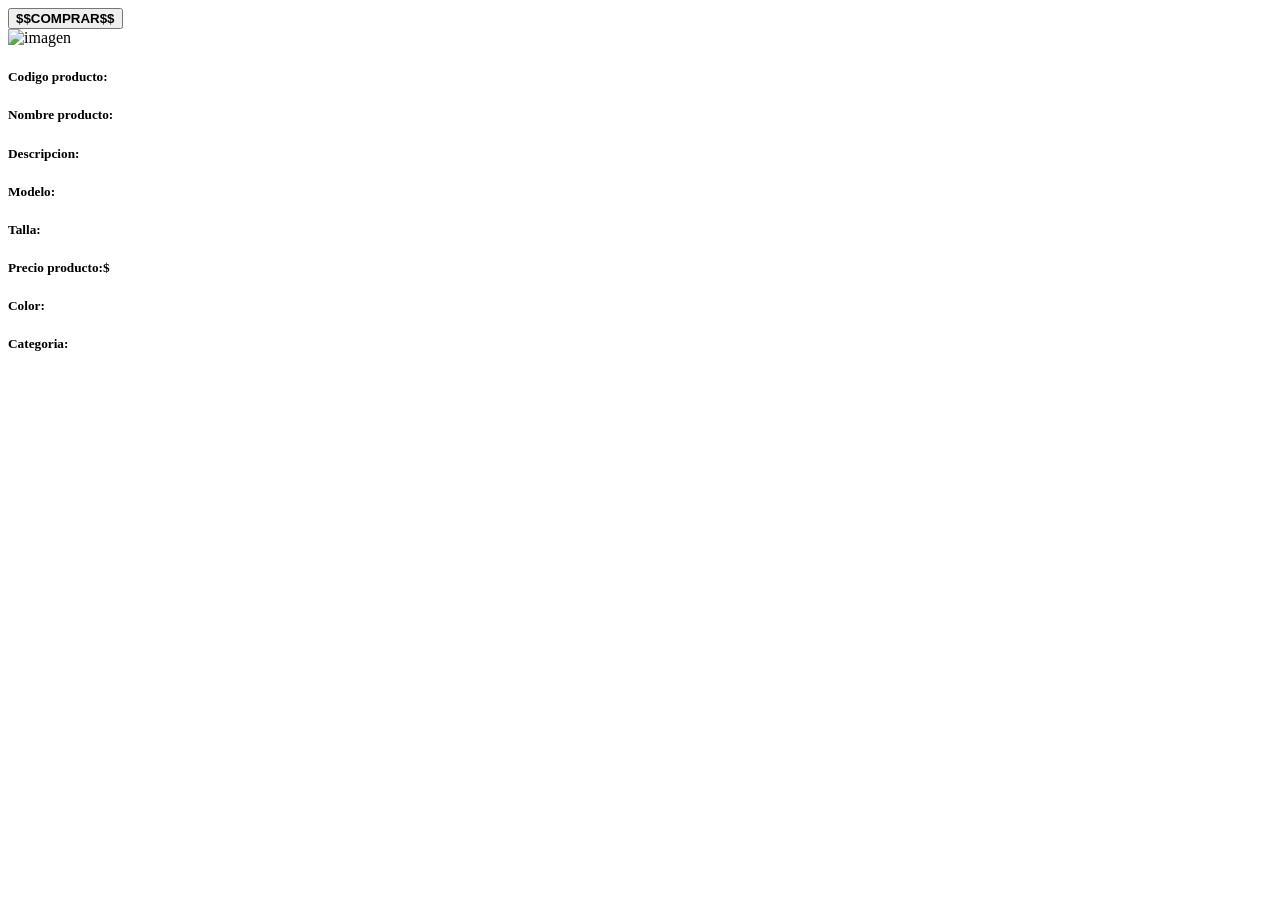
<file: OnlineStore-master/src/main/resources/templates/index.html>
<!DOCTYPE html>
<html lang="en" xmlns:th="https://www.thymeleaf.org">

<head>
    <meta charset="UTF-8">
    <meta name="viewport" content="width=device-width, initial-scale=1.0">
    <link rel="shortcut icon" th:href="@{/images/iconobom.png}">
    <link rel="stylesheet" th:href="@{/css/index.css}">
    <title>Home | Dinamita | Online Store</title>
</head>  

<body>
    <header th:insert="fragmentos/menuPrincipal :: menu-principal"></header>

    <a th:href="@{/compras/realizarCompra}" class="btn-comprar" target="_BLANK"><button><b>$$COMPRAR$$</b></button></a>
    <div class="seccion-articulo" th:each="producto : ${productos}">
        <img th:src="@{/images/{img} (img=${producto.imagen})}" alt="imagen	">
        <div class="info-articulo">
            <h5>Codigo producto:</h5>
            <p th:text="${producto.codigoProducto}"></p>
            <h5>Nombre producto:</h5>
            <p th:text="${producto.nombreProducto}"></p>
            <h5>Descripcion:</h5>
            <p th:text="${producto.descripcion}"></p>
            <h5>Modelo:</h5>
            <p th:text="${producto.modelo}"></p>
            <h5>Talla:</h5>
            <p th:text=${producto.talla}></p>
            <h5>Precio producto:$</h5>
            <p th:text="${producto.precio}"></p>
            <h5>Color: </h5>
            <p th:text="${producto.color}"></p>
            <h5>Categoria:</h5>
            <p th:text="${producto.claveCategoria.nombreCategoria}"></p><br><br>
           
            
        </div>
        
    </div>
   
</body>

</html>
</file>
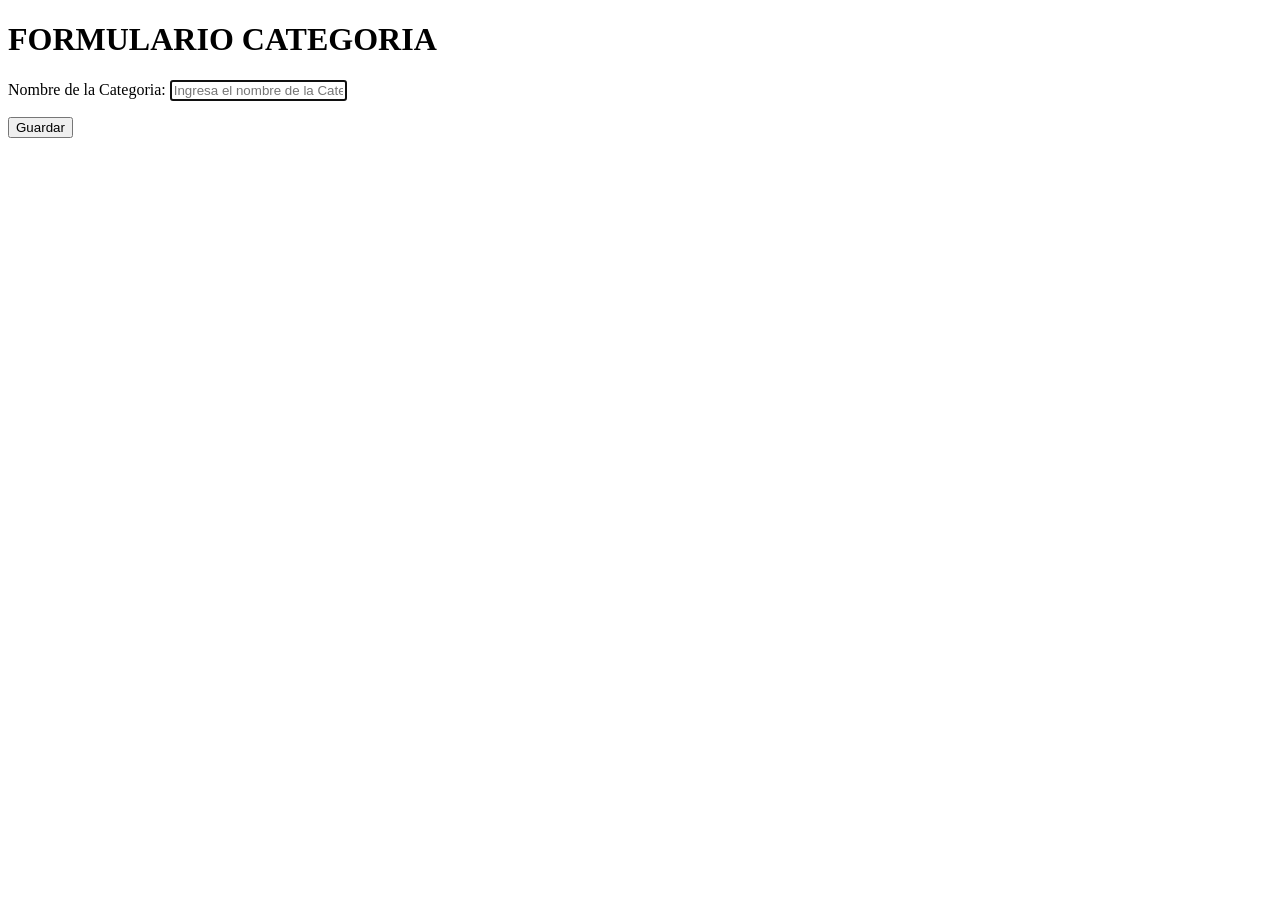
<file: OnlineStore-master/src/main/resources/templates/categoria/formularioCategoria.html>
<!DOCTYPE html>
<html lang="en" xmlns:th="http://www.thymeleaf.org">
<head>
    <meta charset="UTF-8">
    <meta name="viewport" content="width=device-width, initial-scale=1.0">
    <link rel="shortcut icon" th:href="@{/images/iconobom.png}">
    <link rel="stylesheet" th:href="@{/css/formularioCliente.css}">
    <title>Categoria | Dinamita | Formulario</title>
</head>
<body>
    <header th:insert="fragmentos/menuPrincipal :: menu-principal"></header>
    <h1>FORMULARIO CATEGORIA</h1>
    <div class="formulario">
    <form method="POST" th:action="@{/categoria/guardar}" th:object="${categoria}">
            <p>
            <input type="hidden" th:field="*{claveCategoria}"> 
            
            <label for="nombreCategoria">Nombre de la Categoria: </label>
            <input required autofocus th:field="*{nombreCategoria}" name="nombreCategoria" id="nombreCategoria" type="text" placeholder="Ingresa el nombre de la Categoria: "><br>
        </p>
        <p> <input  class="guardarBtn" type="submit" value="Guardar"></p>
    </form>
    </div>
</body>
</html>
</file>
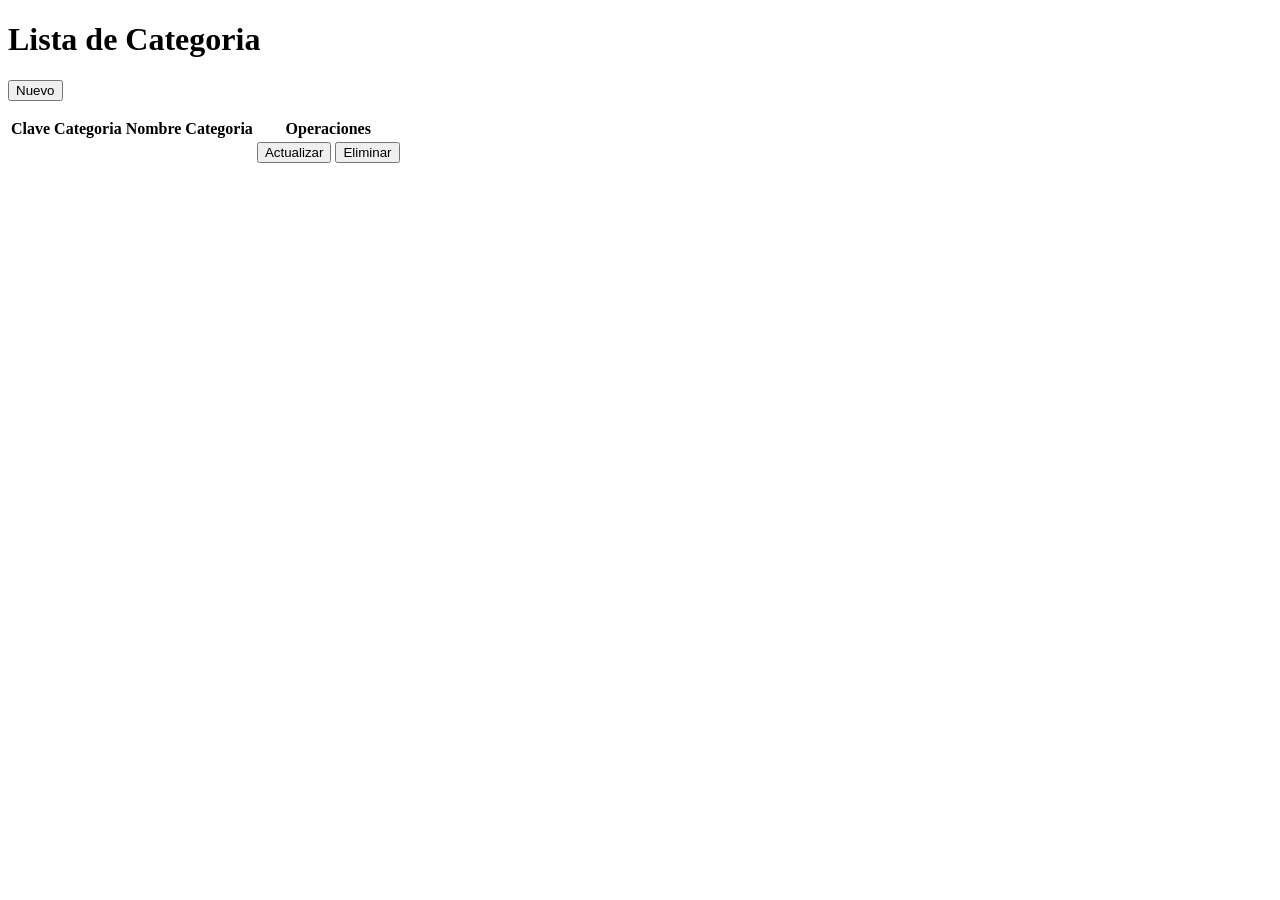
<file: OnlineStore-master/src/main/resources/templates/categoria/ListaCategorias.html>
<!DOCTYPE html>
<html lang="en" xmlns:th="https://www.thymeleaf.org">
<head>
    <meta charset="UTF-8">
    <meta name="viewport" content="width=device-width, initial-scale=1.0">
    <link rel="stylesheet" th:href="@{/css/Cliente.css}">
    <link rel="shortcut icon" th:href="@{/images/iconobom.png}">
    <title>Categorias | Lista Categorias | Dinamita</title>
</head>
<body>
    <header th:insert="fragmentos/menuPrincipal :: menu-principal"></header>
    <h1>Lista de Categoria</h1>
    <p>
        <a th:href="@{/categoria/crear}"><button class="nuevo">Nuevo</button></a>
    </p>

    <table>
        <thead>
            <tr>
                <th>Clave Categoria</th>
                <th>Nombre Categoria</th>
                <th>Operaciones</th>
            </tr>
        </thead>
        <tbody>
            <tr th:each="categoria : ${categorias}">
                <td th:text="${categoria.claveCategoria}"></td>
                <td th:text="${categoria.nombreCategoria}"></td>
                <td>
                    <a th:href="@{/categoria/actualizar (claveCategoria=${categoria.claveCategoria})}"><button class="actualizar">Actualizar</button></a>
                    <a th:href="@{/categoria/eliminar (claveCategoria=${categoria.claveCategoria})}"><button onclick="confirm('Estas seguro que deseas eliminar esta Categoria?')" class="eliminar">Eliminar</button></a>
                </td>
            </tr>
        </tbody>
    </table>
    
</body>
</html>
</file>
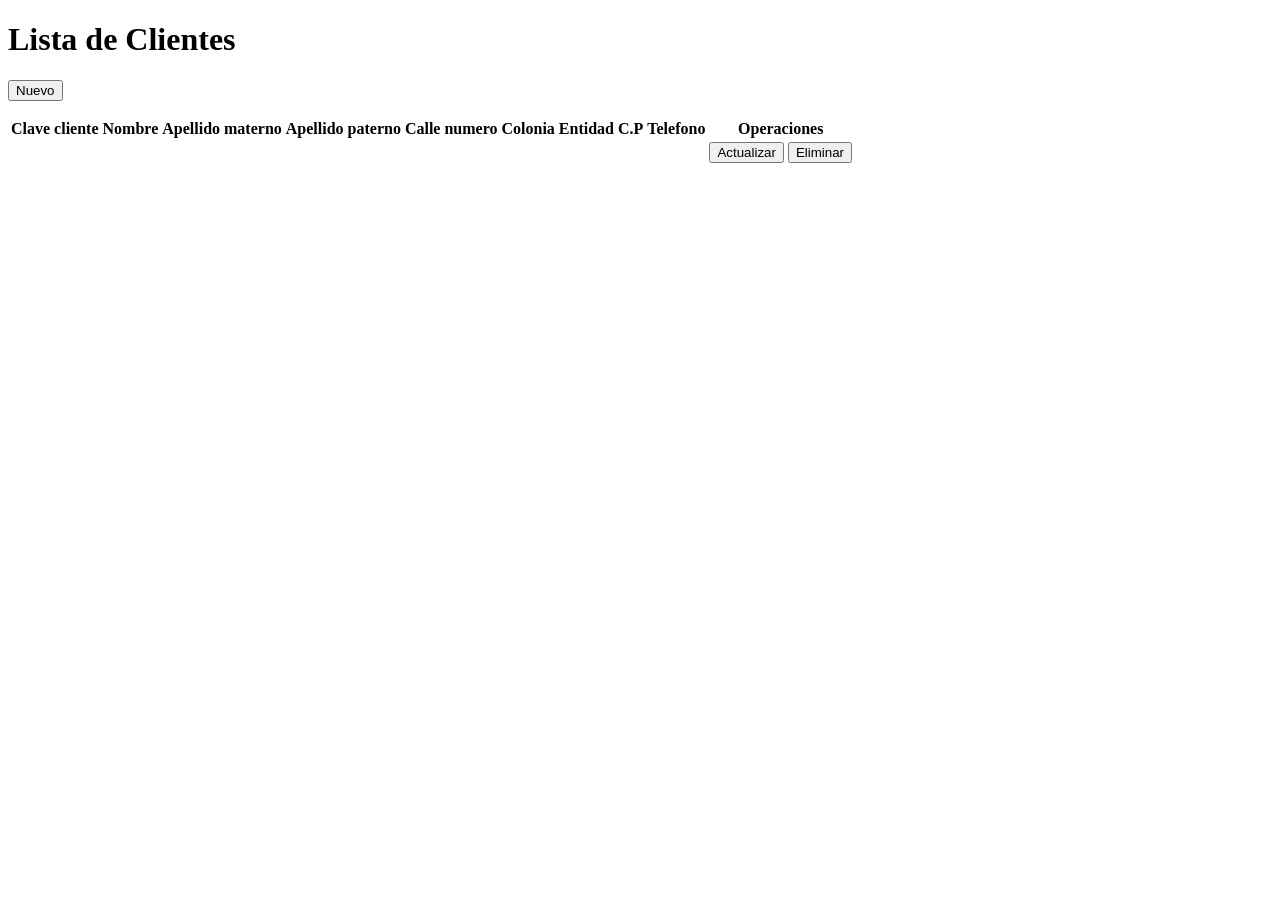
<file: OnlineStore-master/src/main/resources/templates/clientes/Clientes.html>
<!DOCTYPE html>
<html lang="en" xmlns:th="https://www.thymeleaf.org">

<head>
    <meta charset="UTF-8">
    <meta name="viewport" content="width=device-width, initial-scale=1.0">
    <link rel="stylesheet" th:href="@{/css/Cliente.css}">
    <link rel="shortcut icon" th:href="@{/images/iconobom.png}">
    <title>Clientes | Dinamita | Lista Clientes</title>
</head>

<body>
    <header th:insert="fragmentos/menuPrincipal :: menu-principal"></header>
    
    <h1>Lista de Clientes</h1>
    <p>
        <a th:href="@{/cliente/crear}"><button class="nuevo">Nuevo</button></a>
    </p>

    <table>
        <thead>
            <tr>
                <th>Clave cliente</th>
                <th>Nombre</th>
                <th>Apellido materno</th>
                <th>Apellido paterno</th>
                <th>Calle numero</th>
                <th>Colonia</th>
                <th>Entidad</th>
                <th>C.P</th>
                <th>Telefono</th>
                <th>Operaciones</th>
            </tr>
        </thead>
        <tbody>
            <tr th:each="cliente : ${clientes}">
                <td th:text="${cliente.claveCliente}"></td>
                <td th:text="${cliente.nombre}"></td>
                <td th:text="${cliente.apellidoPaterno}"></td>
                <td th:text="${cliente.apellidoMaterno}"></td>
                <td th:text="${cliente.calleNumero}"></td>
                <td th:text="${cliente.colonia}"></td>
                <td th:text="${cliente.entidad}"></td>
                <td th:text="${cliente.codigoPostal}"></td>
                <td th:text="${cliente.telefono}"></td>
                <td>
                    <a th:href="@{/cliente/actualizar (claveCliente=${cliente.claveCliente})}"><button class="actualizar">Actualizar</button></a>
                    <a th:href="@{/cliente/eliminar (claveCliente=${cliente.claveCliente})}"><button onclick="return confirm('Estas seguro que deseas eliminar este cliente?')" class="eliminar">Eliminar</button></a>
                </td>
            </tr>
        </tbody>
    </table>
</body>

</html>
</file>
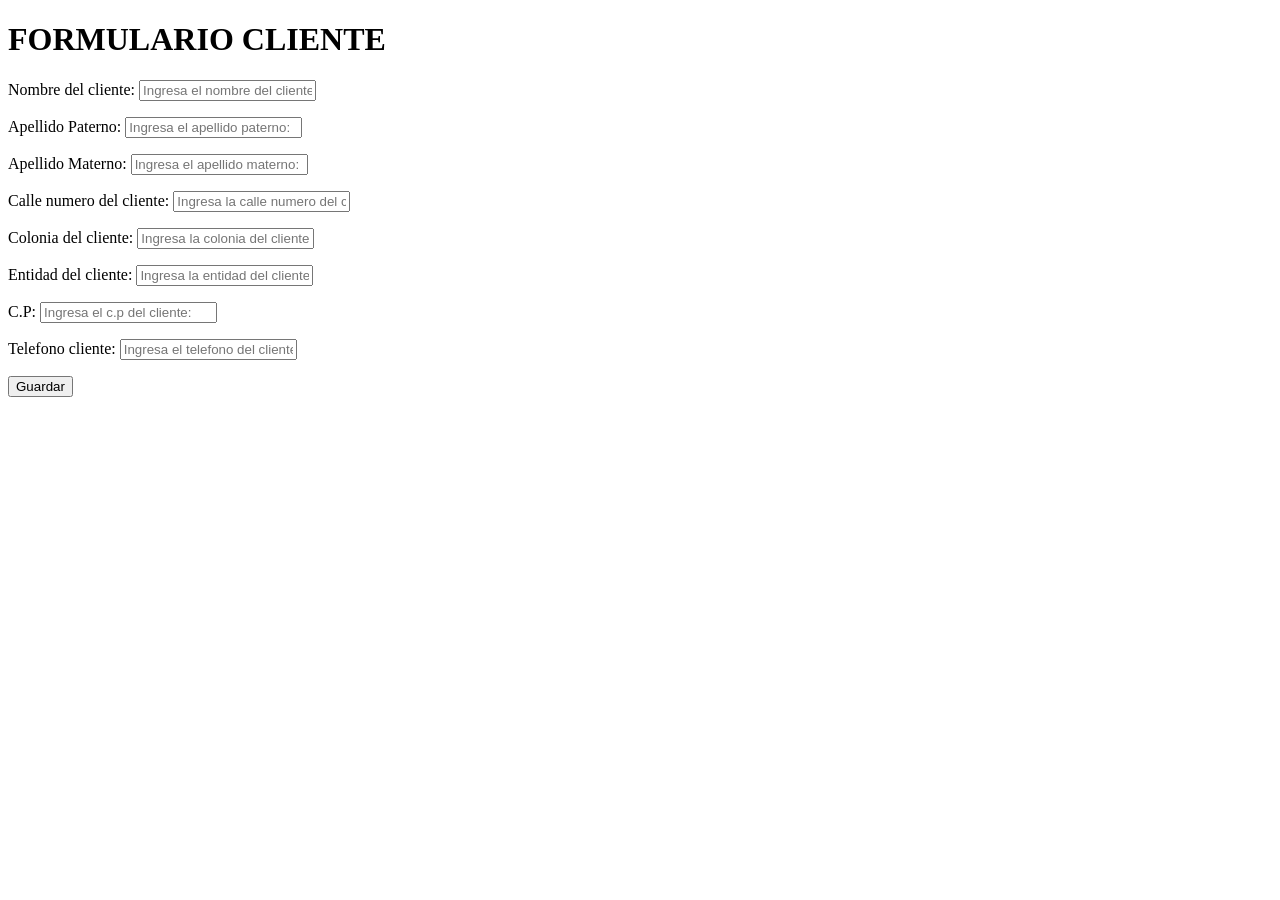
<file: OnlineStore-master/src/main/resources/templates/clientes/formularioCliente.html>
<!DOCTYPE html>
<html lang="en" xmlns:th="https://www.thymeleaf.org">
<head>
    <meta charset="UTF-8">
    <meta name="viewport" content="width=device-width, initial-scale=1.0">
    <link rel="shortcut icon" th:href="@{/images/iconobom.png}">
    <link rel="stylesheet" th:href="@{/css/formularioCliente.css}">
    <title>Cliente | Fromulario | Dinamita</title>
</head>
<body>
    <header th:insert="fragmentos/menuPrincipal :: menu-principal"></header>
    <h1>FORMULARIO CLIENTE</h1>
    <div class="formulario">
    <form method="POST" th:action="@{/cliente/guardar}" th:object="${cliente}">
    <input type="hidden" th:field="*{claveCliente}">
        <p>
            <label>Nombre del cliente: </label>
            <input th:field="*{nombre}" name="nombre" id="nombre" type="text" placeholder="Ingresa el nombre del cliente: "><br>
        </p>
        <p>
            <label>Apellido Paterno: </label>
            <input th:field="*{apellidoPaterno}" name="apellidoPaterno" id="apellidoPaterno" type="text" placeholder="Ingresa el apellido paterno: ">
        </p>
        <p>
            <label>Apellido Materno: </label>
            
            <input th:field="*{apellidoMaterno}" name="apellidoMaterno" id="apellidoMaterno" type="text" placeholder="Ingresa el apellido materno: "><br>
        </p>
        <p>
            <label>Calle numero del cliente: </label>
            <input th:field="*{calleNumero}" name="calleNumero" id="calleNumero" type="text" placeholder="Ingresa la calle numero del cliente: ">
        </p>
        <p>
            <label>Colonia del cliente: </label>
            <input th:field="*{colonia}" name="colonia" id="colonia" type="text" placeholder="Ingresa la colonia del cliente    : "><br>
        </p>
        <p>
            <label>Entidad del cliente: </label>
            <input th:field="*{entidad}" name="entidad" id="entidad" type="text" placeholder="Ingresa la entidad del cliente: ">
        </p>
        <p>
            <label>C.P: </label>
            <input th:field="*{codigoPostal}" name="codigoPostal" id="codigoPostal" type="text" placeholder="Ingresa el c.p del cliente: ">
        </p>
        <p>
            <label>Telefono cliente: </label>
            <input th:field="*{telefono}" name="telefono" id="telefono" type="text" placeholder="Ingresa el telefono del cliente: ">
        </p>
       
        <p> <input class="guardarBtn" type="submit" value="Guardar"></p>
       
    </form>
    </div>
</body>
</html>
</file>
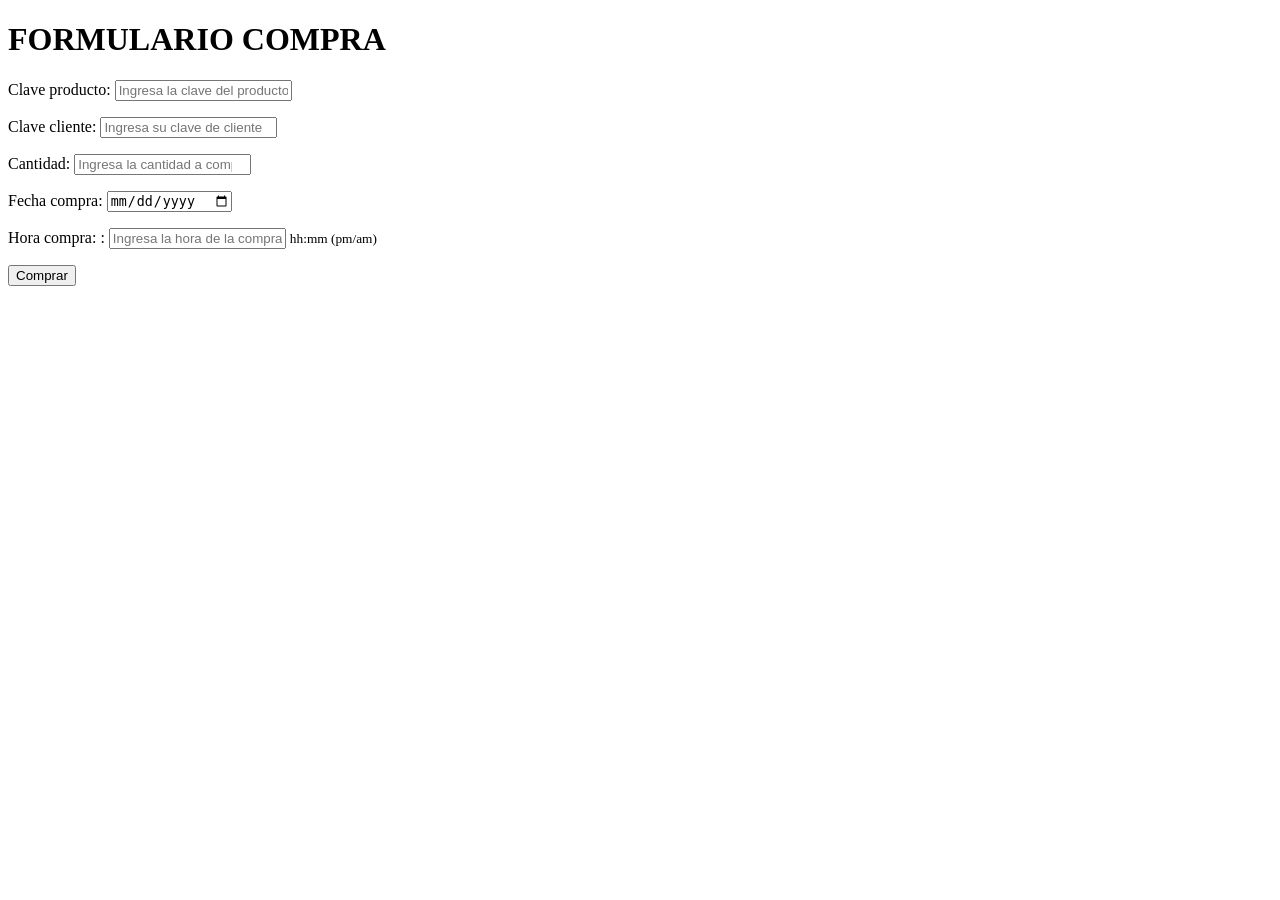
<file: OnlineStore-master/src/main/resources/templates/compras/compra.html>
<!DOCTYPE html>
<html lang="en" xmlns:th="https://thymeleaf.org">
<head>
<meta charset="UTF-8">
<meta name="viewport" content="width=device-width, initial-scale=1.0">
<link rel="shortcut icon" th:href="@{/images/iconobom.png}">
<link rel="stylesheet" th:href="@{/css/compra.css}">
<title>Compra | Dinamita | Formulario</title>
</head>
<body>
	<header th:insert="fragmentos/menuPrincipal :: menu-principal"></header>
	<h1>FORMULARIO COMPRA</h1>
	<div class="formulario">
		<form method="POST" th:action="@{/compras/comprar}" th:object="${compra}">
		<input type="hidden" th:field="*{folioCompra}">
			<p>
				<label>Clave producto: </label> <input type="text"
				name="claveProducto" id="claveProducto"
				th:field="*{codigoProducto.codigoProducto}"
					placeholder="Ingresa la clave del producto: "><br>
			</p>
			<p>
				<label>Clave cliente: </label> <input type="text"
				name="claveCliente" id="claveCliente"
				th:field="*{claveCliente.claveCliente}"
					placeholder="Ingresa su clave de cliente "><br>
			</p>
			<p>
				<label>Cantidad: </label> <input type="number"
				name="cantidad" id="cantidad"
				th:field="*{cantidad}"
					placeholder="Ingresa la cantidad a comprar: ">
			</p>
			<p>
				<label>Fecha compra: </label> <input type="date"
				name="fechaCompra" id="fechaCompra"
				th:field="*{fechaCompra}"><br>
				
			</p>
			<p>
				<label>Hora compra: : </label> <input type="text"
				name="horaCompra" id="horaCompra"
				th:field="*{horaCompra}"
					placeholder="Ingresa la hora de la compra: ">
					<small>hh:mm (pm/am)</small>
			</p>
			<p>
				<input class="guardarBtn" role="button" onclick="return alert('Producto comprado con exito')" type="submit" value="Comprar">
			</p>
			</form>
			</div>
</body>
</html>
</file>
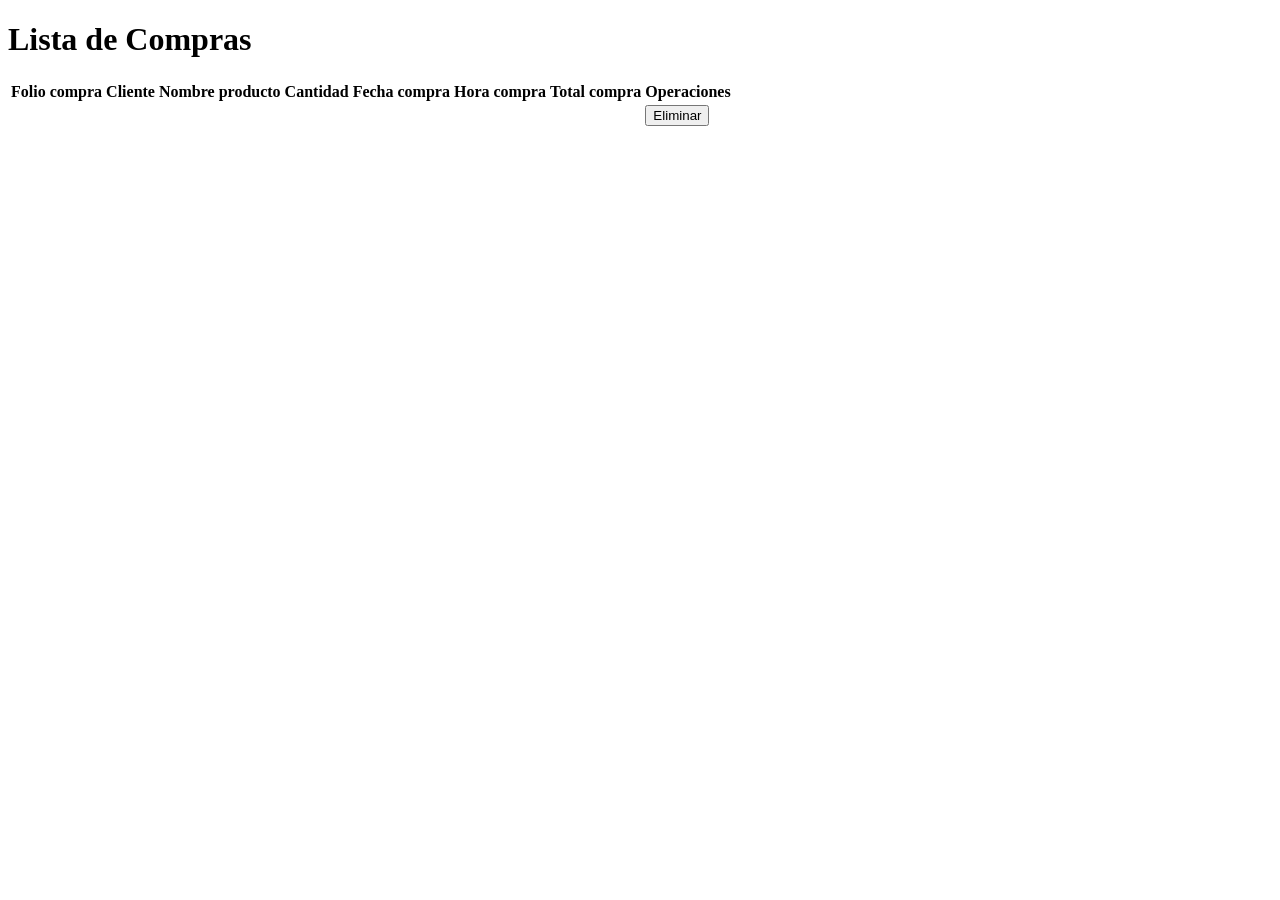
<file: OnlineStore-master/src/main/resources/templates/compras/listaCompras.html>
<!DOCTYPE html>
<html lang="en" xmlns:th="https://www.thymeleaf.org">
<head>
    <meta charset="UTF-8">
    <meta name="viewport" content="width=device-width, initial-scale=1.0">
    <link rel="stylesheet" th:href="@{/css/listaCompras.css}">
    <link rel="shortcut icon" th:href="@{/images/iconobom.png}">
    <title>Compras | Dinamita | Lista Compras</title>
</head>
<body>
    <header th:insert="fragmentos/menuPrincipal :: menu-principal"></header>
    <h1>Lista de Compras</h1>

    <table>
        <thead>
            <tr>
                <th>Folio compra</th>
                <th>Cliente</th>
                <th>Nombre producto</th>
                <th>Cantidad</th>
                <th>Fecha compra</th>
                <th>Hora compra</th>
                <th>Total compra</th>
                <th>Operaciones</th>
            </tr>
        </thead>
        <tbody>
            <tr th:each="compra : ${compras}">
                <td th:text="${compra.folioCompra}"></td>
                <td th:text="${compra.claveCliente.claveCliente}"></td>
                <td th:text="${compra.codigoProducto.nombreProducto}"></td>
                <td th:text="${compra.cantidad}"></td>
                <td th:text="${#dates.format(compra.fechaCompra, 'yyyy-MMM-dd')}"></td>
                <td th:text="${compra.horaCompra}"></td>
                <td th:text="'$ ' + ${compra.total}"></td>
                <td>
                    <a th:href="@{/compras/eliminar (folioCompra=${compra.folioCompra})}"><button onclick="confirm('Estas seguro que deseas eliminar esta Categoria?')" class="eliminar">Eliminar</button></a>
                </td>
            </tr>
        </tbody>
    </table>
    
</body>
</html>
</file>
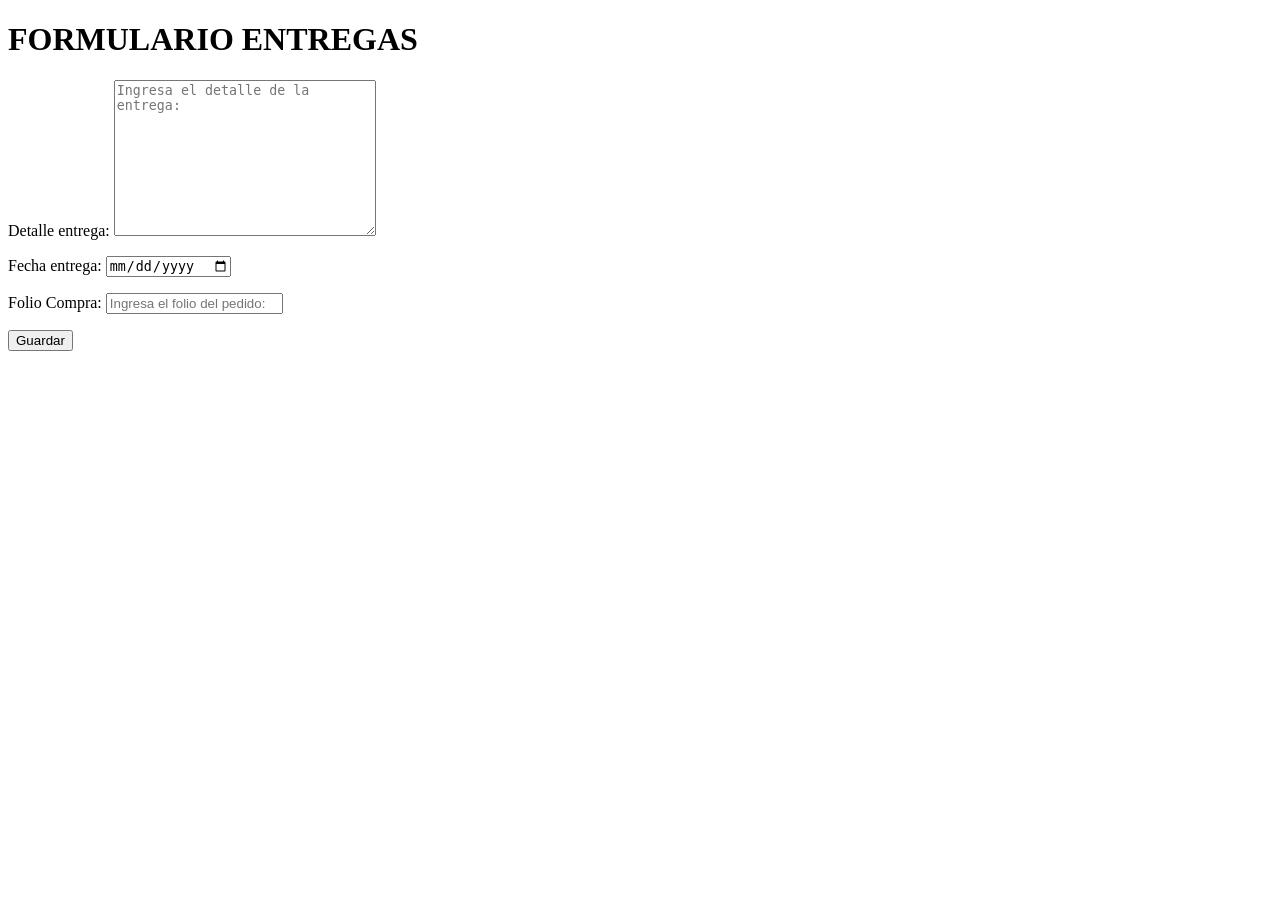
<file: OnlineStore-master/src/main/resources/templates/entrega/formularioEntregas.html>
<!DOCTYPE html>
<html lang="en" xmlns:th="https://www.thymeleaf.org">
<head>
    <meta charset="UTF-8">
    <meta name="viewport" content="width=device-width, initial-scale=1.0">
    <link rel="stylesheet" th:href="@{/css/formularioEntregas.css}">
    <link rel="shortcut icon" th:href="@{/images/iconobom.png}">
    <title>Entregas | Dinamita | Formulario</title>
</head>
<body>
    <header th:insert="fragmentos/menuPrincipal :: menu-principal"></header>
    <h1>FORMULARIO ENTREGAS</h1>
    <div class="formulario" >
    <form method="POST" th:action="@{/entregas/guardar}" th:object="${entrega}">
    <input type=hidden th:field="*{claveEntrega}">

        <p>
            <label>Detalle entrega: </label>
            <textarea name="detalleEntrega" id="detalleEntrega" th:field="*{detalleEntrega}"
             cols="30" rows="10" placeholder="Ingresa el detalle de la entrega: "></textarea><br>
        </p>
        <p>
            <label>Fecha entrega: </label>
            <input name="fechaEntrega" id="fechaEntrega" th:field="*{fechaEntrega}" type="date">
        </p>
        <p>
            <label>Folio Compra: </label>
            <input name="folioCompra" id="folioCompra" th:field="*{folioCompra}" type="text" placeholder="Ingresa el folio del pedido: "><br>
        </p>
              
        <p> <input class="guardarBtn" type="submit" value="Guardar"></p>
       
    </form>
    </div>
</body>
</html>
</file>
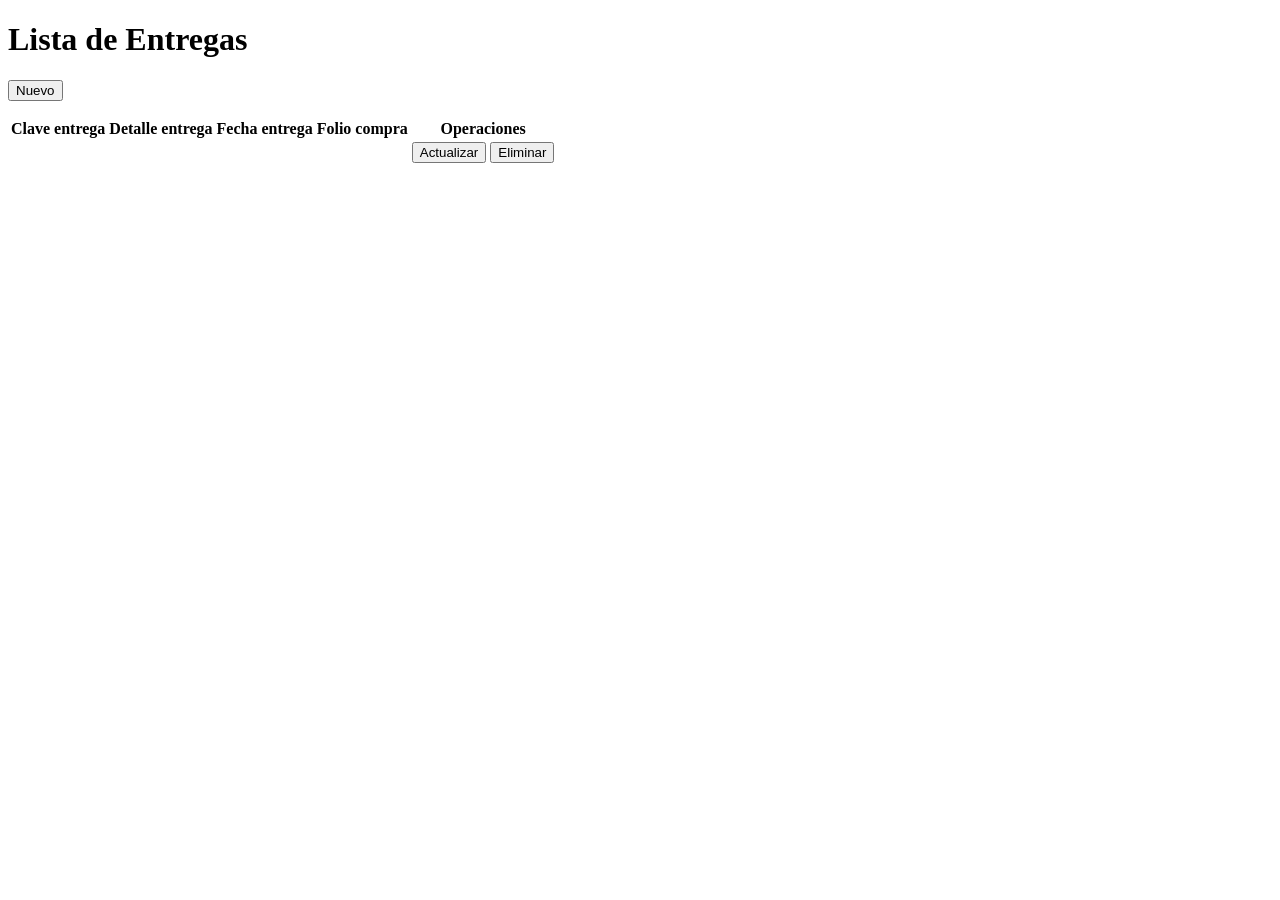
<file: OnlineStore-master/src/main/resources/templates/entrega/ListaEntregas.html>
<!DOCTYPE html>
<html lang="en" xmlns:th="https://www.thymeleaf.org">
<head>
    <meta charset="UTF-8">
    <meta name="viewport" content="width=device-width, initial-scale=1.0">
    <link rel="shortcut icon" th:href="@{/images/iconobom.png}">
    <link rel="stylesheet" th:href="@{/css/ListaEntregas.css}">
    <title>Entregas | Dinamita | Lista Entregas</title>
</head>
<body>
    <header th:insert="fragmentos/menuPrincipal :: menu-principal"></header>

    <h1>Lista de Entregas</h1>
    <p>
        <a th:href="@{/entregas/crear}"><button class="nuevo">Nuevo</button></a>
    </p>

    <table>
        <thead> 
            <tr>
                <th>Clave entrega</th>
                <th>Detalle entrega</th>
                <th>Fecha entrega</th>
                <th>Folio compra</th>
                <th>Operaciones</th>
            </tr>
        </thead>
        <tbody>
            <tr th:each="entrega : ${entregas}">
                <td th:text="${entrega.claveEntrega}"></td>
                <td th:text="${entrega.detalleEntrega}"></td>
                <td th:text="${#dates.format(entrega.fechaEntrega, 'yyyy-MMM-dd')}"></td>
                <td th:text="${entrega.folioCompra.folioCompra}"></td>
                <td>
                    <a th:href="@{/entregas/actualizar (claveEntrega=${entrega.claveEntrega})}"><button class="actualizar">Actualizar</button></a>
                    <a th:href="@{/entregas/eliminar (claveEntrega=${entrega.claveEntrega})}"><button onclick="confirm('Estas seguro que deseas eliminar este cliente?')" class="eliminar">Eliminar</button></a>
                </td>
            </tr>
        </tbody>
    </table>
</body>
</html>
</file>
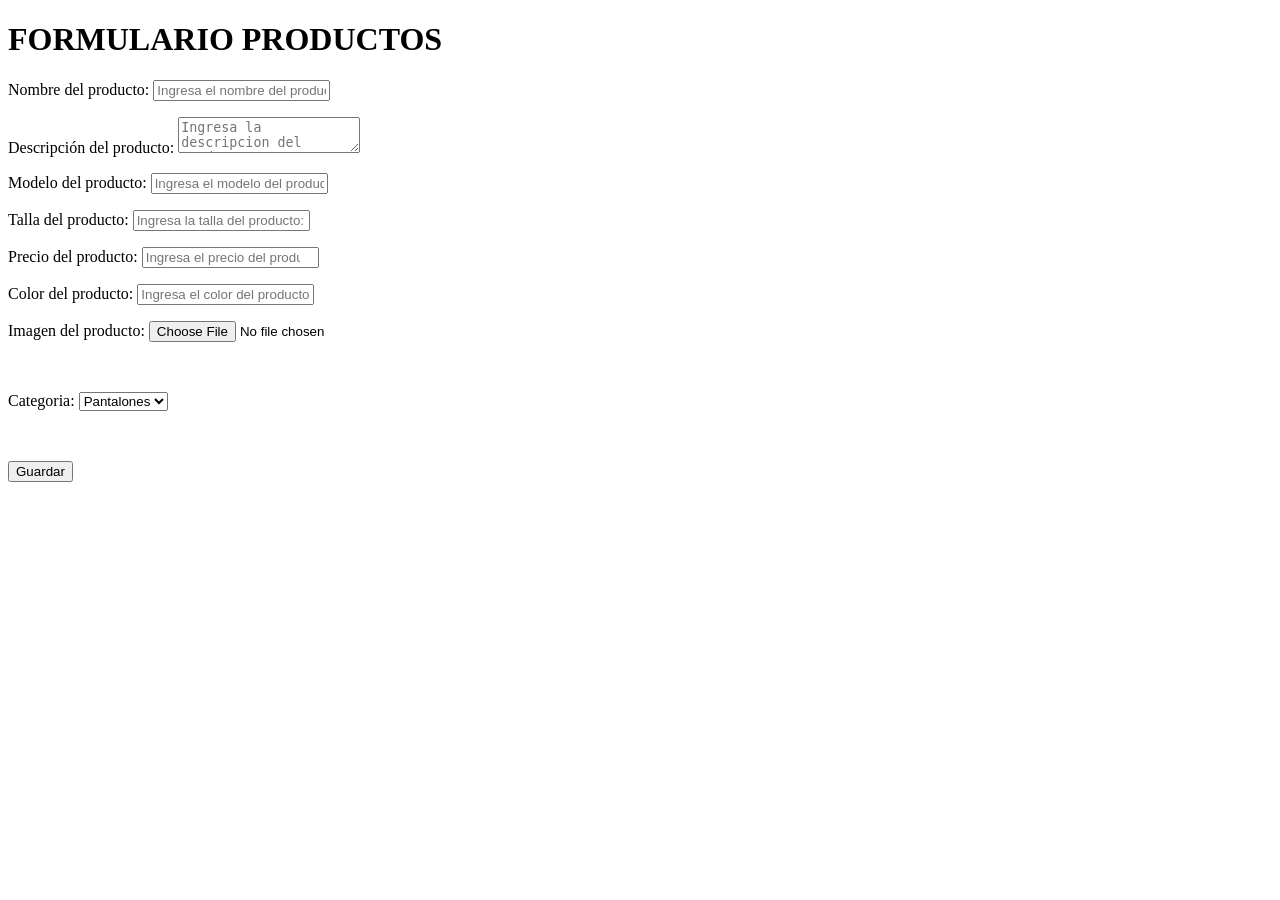
<file: OnlineStore-master/src/main/resources/templates/productos/CtrlProductos.html>
<!DOCTYPE html>
<html lang="en" xmlns:th="https://www.thymeleaf.org">
<head>
<meta charset="UTF-8">
<meta name="viewport" content="width=device-width, initial-scale=1.0">
<link rel="shortcut icon" th:href="@{/images/iconobom.png}">
<link rel="stylesheet" th:href="@{/css/CtrlProductos.css}">
<title>Productos | Dinamita | Online Store</title>
</head>
<body>
	<header th:insert="fragmentos/menuPrincipal :: menu-principal"></header>

	<h1>FORMULARIO PRODUCTOS</h1>
	<div class="formulario">
		<form method="POST" th:action="@{/producto/guardar}"
			th:object="${producto}">
			<input type="hidden" th:field="*{codigoProducto}">
			<p>
				<label>Nombre del producto: </label> <input name="nombreProducto"
					th:field="*{nombreProducto}" id="nombreProducto" type="text"
					placeholder="Ingresa el nombre del producto: "><br>
			</p>
			<p>
				<label>Descripción del producto: </label>

				<textarea placeholder="Ingresa la descripcion del producto"
					name="descripcion" th:field="*{descripcion}" id="descripcion"></textarea>
				<br>
			</p>
			<p>
				<label>Modelo del producto: </label> <input name="modelo"
					th:field="*{modelo}" id="modelo" type="text"
					placeholder="Ingresa el modelo del producto: ">
			</p>
			<p>
				<label>Talla del producto: </label> <input name="talla" id="talla"
					th:field="*{talla}" type="text"
					placeholder="Ingresa la talla del producto: ">
			</p>
			<p>
				<label>Precio del producto: </label> <input name="precio"
					id="precio" type="number" th:field="*{precio}"
					placeholder="Ingresa el precio del producto: "><br>
			</p>
			<p>
				<label>Color del producto: </label> <input name="color" id="color"
					type="text" th:field="*{color}"
					placeholder="Ingresa el color del producto: ">
			</p> 
			<p>
				<label>Imagen del producto: </label> <input name="imagen"
					id="imagen" type="file" th:field="*{imagen}">
			</p>
			<br>
			<p>
				<label>Categoria: </label> <select name="claveCategoria"
					id="claveCategoria" th:field="*{claveCategoria}">
					<option value="1">Pantalones</option>
					<option value="3">Chaquetas</option>
					<option value="7">Vestidos</option>
					<option value="12">Accesorios</option>
					<option value="13">Tenis</option>
					<option value="17">Zapatos</option>
					<option value="18">Playeras</option>
					<option value="19">Blusas</option>
					 <option value="20">Sombreros</option>
				</select>

			</p>
			<br>
			<p>
				<input class="guardarBtn" type="submit" value="Guardar">
			</p>

		</form>
	</div>
</body>
</html>
</file>
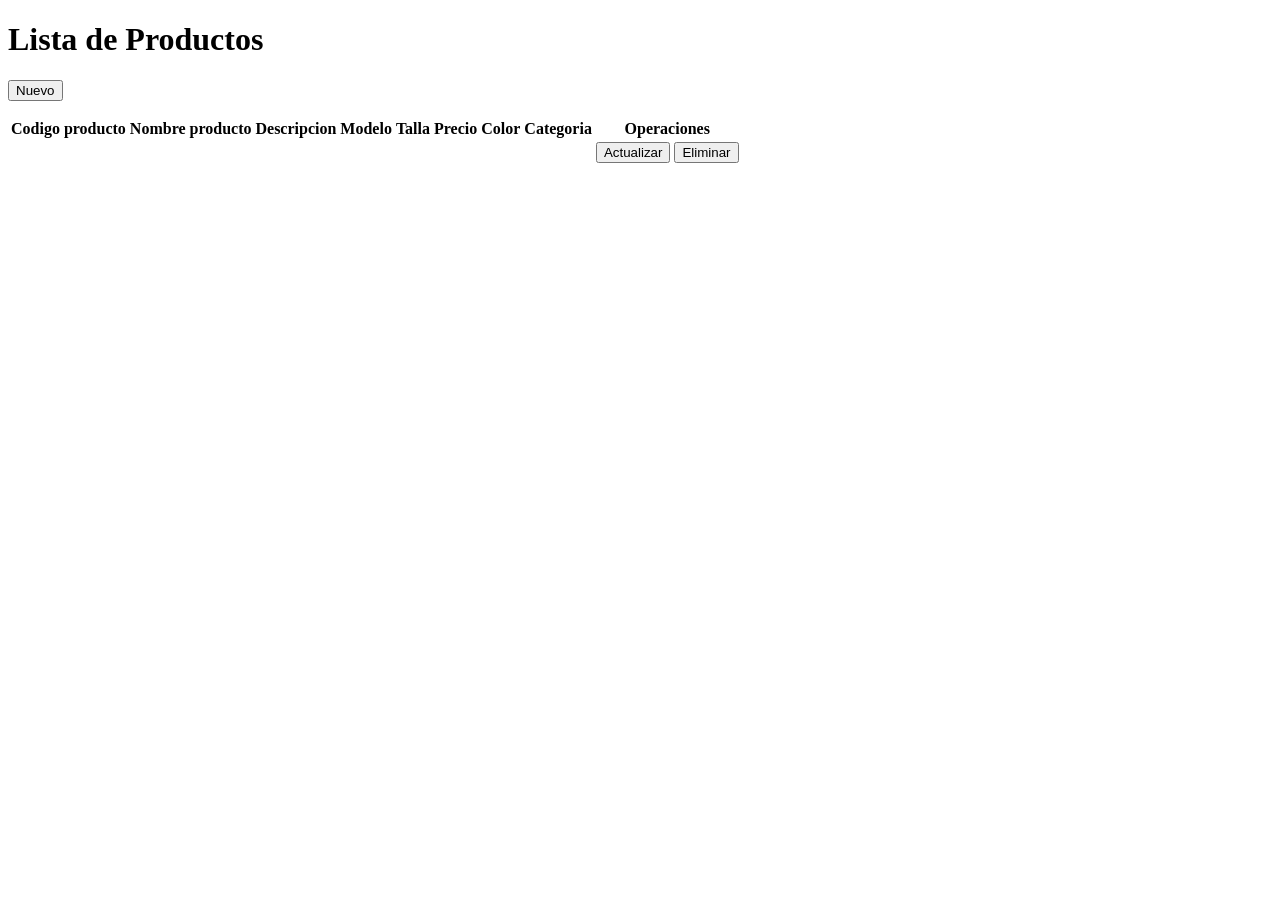
<file: OnlineStore-master/src/main/resources/templates/productos/listaProductos.html>
<!DOCTYPE html>
<html lang="en" xmlns:th="https://www.thymeleaf.org">
<head>
    <meta charset="UTF-8">
    <meta name="viewport" content="width=device-width, initial-scale=1.0">
    <link rel="stylesheet" th:href="@{/css/Cliente.css}">
    <link rel="shortcut icon" th:href="@{/images/iconobom.png}">
    <title>Productos | Dinamita | Lista Productos</title>
</head>
<body>
    <header th:insert="fragmentos/menuPrincipal :: menu-principal"></header>
    <h1>Lista de Productos</h1>
    <p>
        <a th:href="@{/producto/crear}"><button class="nuevo">Nuevo</button></a>
    </p>

    <table>
        <thead>
            <tr>
            	<th>Codigo producto</th>
                <th>Nombre producto</th>
                <th>Descripcion</th>
                <th>Modelo</th>
                <th>Talla</th>
                <th>Precio</th>
                <th>Color</th>
                <th>Categoria</th>
                <th>Operaciones</th>
            </tr>
        </thead>
        <tbody>
            <tr th:each="producto : ${productos}">
                <td th:text="${producto.codigoProducto}"></td>
                <td th:text="${producto.nombreProducto}"></td>
                <td th:text="${producto.descripcion}"></td>
                <td th:text="${producto.modelo}"></td>
                <td th:text="${producto.talla}"></td>
                <td th:text="'$' + ${producto.precio}"></td>
                <td th:text="${producto.color}"></td>
                <td th:text="${producto.claveCategoria.nombreCategoria}"></td>
                <td>
                    <a th:href="@{/producto/actualizar (codigoProducto=${producto.codigoProducto})}"><button class="actualizar">Actualizar</button></a>
                    <a th:href="@{/producto/eliminar (codigoProducto=${producto.codigoProducto})}"><button onclick="return confirm('Estas seguro que deseas eliminar esta Categoria?')" class="eliminar">Eliminar</button></a>
                </td>
            </tr>
        </tbody>
    </table>
    
</body>
</html>
</file>
